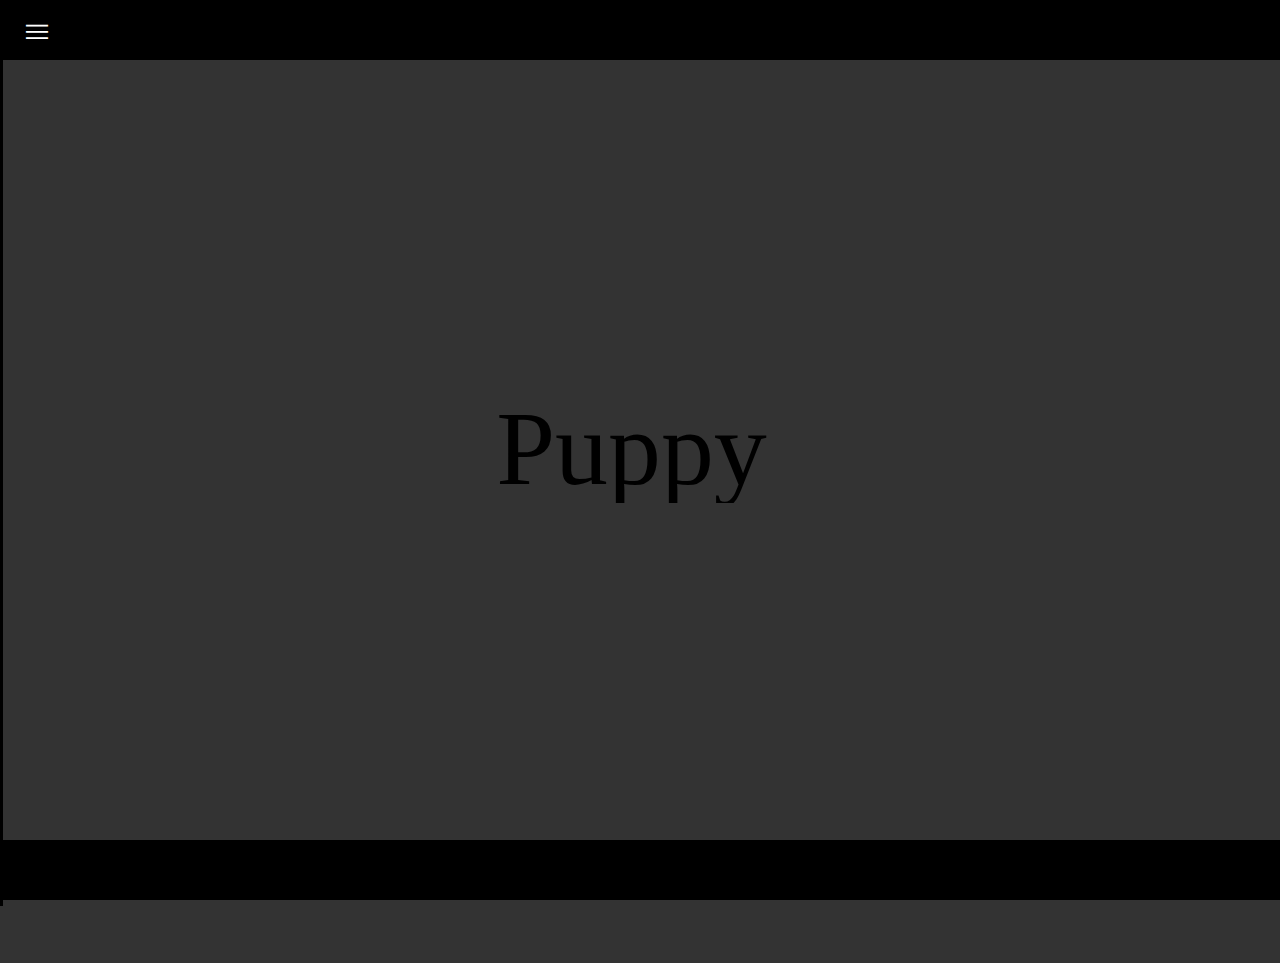
<file: Deliveries/0.0.10/app/newPage.html>
<!DOCTYPE html>
<html lang="en">
  <head>
    <meta charset="utf-8">
    <title>New Tab</title>
    <link rel="stylesheet" href="styles/normalize.css">
    <link rel="stylesheet" href="styles/styles.css">
  </head>
  <body>
    <img class="logo" src="assets/logo2.svg">
    <div class="content"></div>
    <div class="top-bar"></div>
    <div class="bottom-bar"></div>
    </div>
    <div class="top-menu">
      <div class="top-menu__container">
        <h2>Blossom's Litter</h2>
        <p class="top-menu__school"><a href="http://www.berginu.edu/" target="_blank">Bergin University of Canine Studies</a></p>
        <p>Rohnert Park, CA</p>
        <div>This is Blossom's second litter with Bergin University of Canine Studies. Blossom is a 3 year old golden retriever. The sire of this litter is Odin, a handsome 2 year old black lab. All pups will be raised and trained at Bergin University.</div>
        <p>Part of Bergin University's mission is to train service dogs for people with disabilities and veterans with combat-related disabilities.</p>
        <p><a href="https://www.facebook.com/BerginU?ref=hl" target="_blank">Facebook</a></p>
        <p><a href="http://www.berginu.edu/" target="_blank">Website</a></p>
        <p><a href="http://www.berginu.edu/donate.html" target="_blank">Donate to the Bergin University program</a></p>
        <p>Video feed: <a href="http://explore.org/live-cams/player/bergin-university-service-dog-program" target="_blank">Explore.org</a> and <a href="https://www.youtube.com/watch?v=tNMfBs6kKK0" target="_blank">YouTube</a></p>
        <p>Best Viewing Hours: 8:00am - 6:00pm (Monday - Thursday)<br>
        If the feed is darkened, usually during nighttime hours, the pups are sleeping. In the meantime, if you need your puppy fix, you can view cam snapshot archives <a href="http://explore.org/snapshots/bergin-university-service-dog-program/" target="_blank">here</a>.</p>
        <p>Other puppy cams:<br>
        <a href="http://explore.org/live-cams/player/service-puppy-cam-3" target="_blank">Warrior Canine Connection</a><br>
        <a href="http://explore.org/live-cams/player/great-danes-indoor-room-puppy-cam-2" target="_blank">Great Dane Service Puppies - Indoor Pupy Room</a><br>
        <a href="http://explore.org/live-cams/player/great-danes-puppy-nursery-cam" target="_blank">Great Dane  Puppies</a>
        </p>
      </div>
    </div>
    <div class="hamburger">|||</div>
    <div class="offline-message">It appears you're offline.</div>

    <script src="scripts/vendor/jquery-3.1.1.min.js"></script>
    <script src="scripts/script.js"></script>
  </body>
</html>
</file>
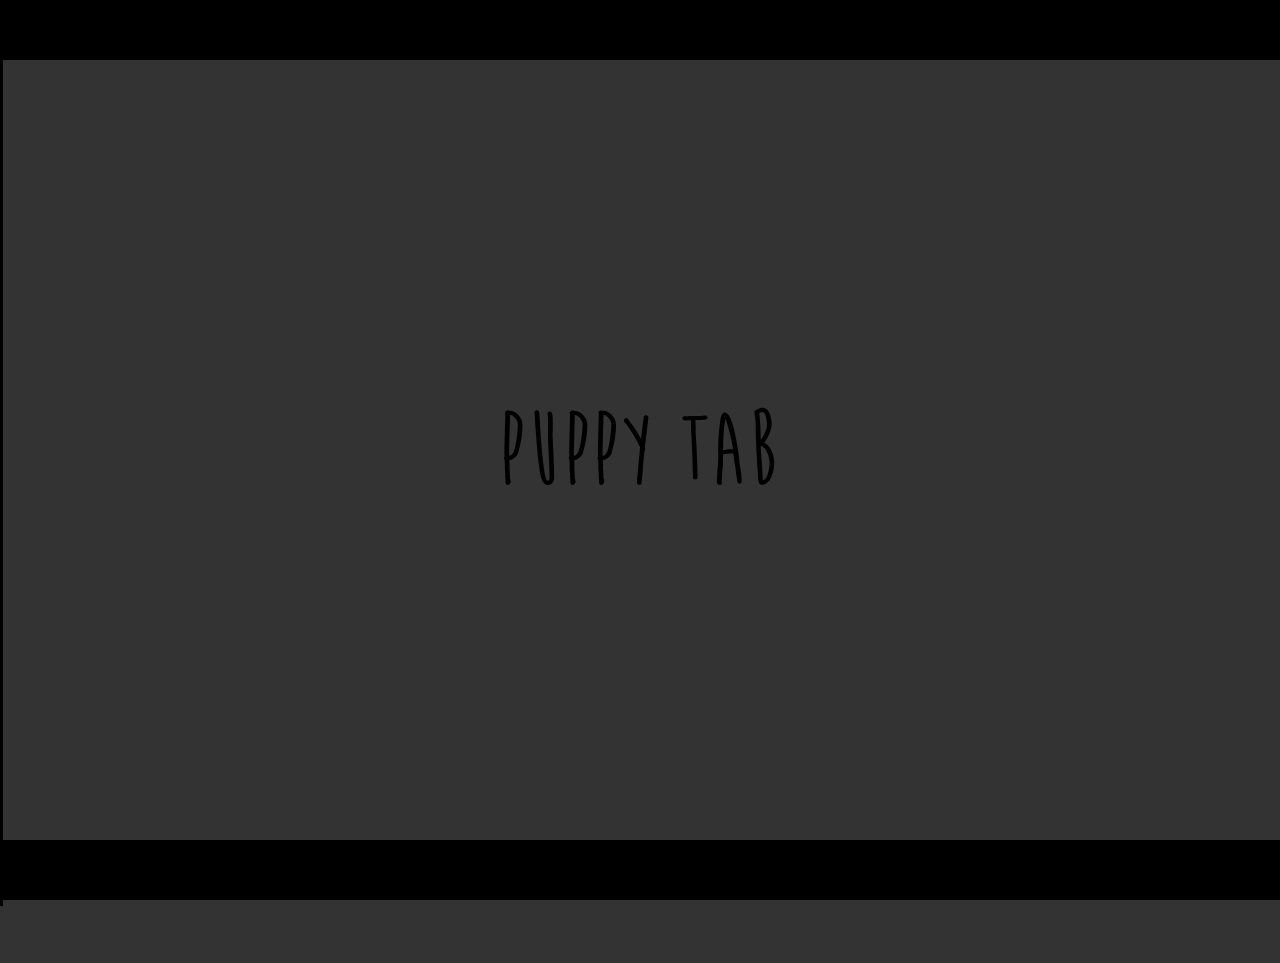
<file: Deliveries/0.0.11/app/newPage.html>
<!DOCTYPE html>
<html lang="en">
  <head>
    <meta charset="utf-8">
    <title>New Tab</title>
    <link rel="stylesheet" href="styles/normalize.css">
    <link rel="stylesheet" href="styles/styles.css">
  </head>
  <body>
    <img class="logo" src="assets/logo3.svg">
    <div class="content"></div>
    <div class="top-bar"></div>
    <div class="bottom-bar"></div>
    </div>
    <div class="top-menu">
      <div class="top-menu__container">
        <h2>Blossom's Litter</h2>
        <p class="top-menu__school"><a href="http://www.berginu.edu/" target="_blank">Bergin University of Canine Studies</a></p>
        <p>Rohnert Park, CA</p>
        <div>This is Blossom's second litter with Bergin University of Canine Studies. Blossom is a 3 year old golden retriever. The sire of this litter is Odin, a handsome 2 year old black lab. All pups will be raised and trained at Bergin University.</div>
        <p>Part of Bergin University's mission is to train service dogs for people with disabilities and veterans with combat-related disabilities.</p>
        <p><a href="https://www.facebook.com/BerginU?ref=hl" target="_blank">Facebook</a></p>
        <p><a href="http://www.berginu.edu/" target="_blank">Website</a></p>
        <p><a href="http://www.berginu.edu/donate.html" target="_blank">Donate to the Bergin University program</a></p>
        <p>Video feed: <a href="http://explore.org/live-cams/player/bergin-university-service-dog-program" target="_blank">Explore.org</a> and <a href="https://www.youtube.com/watch?v=tNMfBs6kKK0" target="_blank">YouTube</a></p>
        <p>Best Viewing Hours: 8:00am - 6:00pm (Monday - Thursday)<br>
        If the feed is darkened, usually during nighttime hours, the pups are sleeping. In the meantime, if you need your puppy fix, you can view cam snapshot archives <a href="http://explore.org/snapshots/bergin-university-service-dog-program/" target="_blank">here</a>.</p>
        <p>Other puppy cams:<br>
        <a href="http://explore.org/live-cams/player/service-puppy-cam-3" target="_blank">Warrior Canine Connection</a><br>
        <a href="http://explore.org/live-cams/player/great-danes-indoor-room-puppy-cam-2" target="_blank">Great Dane Service Puppies - Indoor Pupy Room</a><br>
        <a href="http://explore.org/live-cams/player/great-danes-puppy-nursery-cam" target="_blank">Great Dane  Puppies</a>
        </p>
      </div>
    </div>
    <div class="hamburger">|||</div>
    <div class="offline-message">It appears you're offline.</div>

    <script src="scripts/vendor/jquery-3.1.1.min.js"></script>
    <script src="scripts/script.js"></script>
  </body>
</html>
</file>
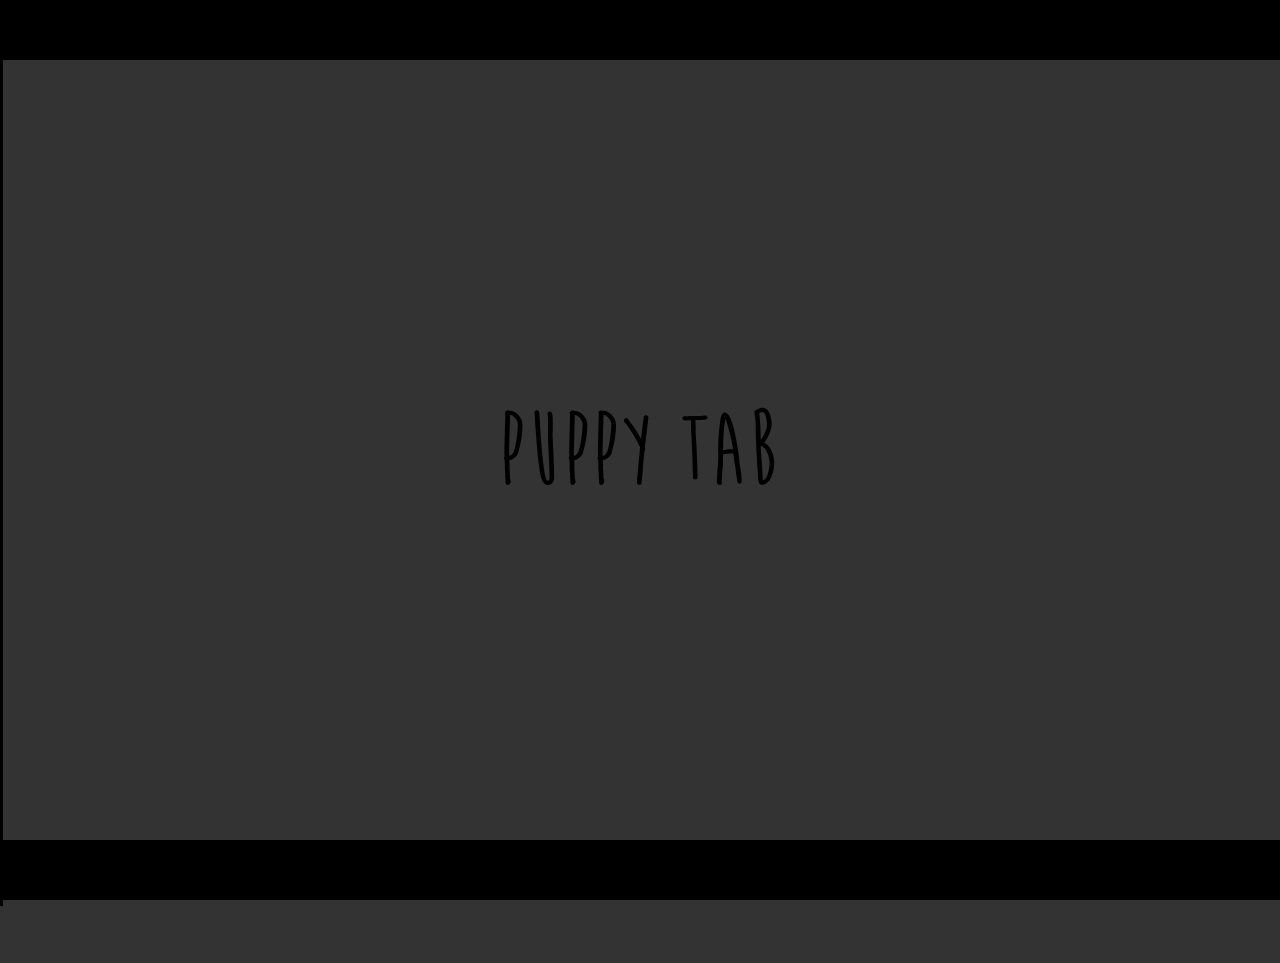
<file: Deliveries/0.0.12/app/newPage.html>
<!DOCTYPE html>
<html lang="en">
  <head>
    <meta charset="utf-8">
    <title>New Tab</title>
    <link rel="stylesheet" href="styles/normalize.css">
    <link rel="stylesheet" href="styles/styles.css">
  </head>
  <body>
    <img class="logo" src="assets/logo3.svg">
    <div class="content"></div>
    <div class="top-bar"></div>
    <div class="bottom-bar"></div>
    </div>
    <div class="top-menu">
      <div class="top-menu__container">
        <h2>Blossom's Litter</h2>
        <p class="top-menu__school"><a href="http://www.berginu.edu/" target="_blank">Bergin University of Canine Studies</a></p>
        <p>Rohnert Park, CA</p>
        <div>This is Blossom's second litter with Bergin University of Canine Studies. Blossom is a 3 year old golden retriever. The sire of this litter is Odin, a handsome 2 year old black lab. All pups will be raised and trained at Bergin University.</div>
        <p>Part of Bergin University's mission is to train service dogs for people with disabilities and veterans with combat-related disabilities.</p>
        <p><a href="https://www.facebook.com/BerginU?ref=hl" target="_blank">Facebook</a></p>
        <p><a href="http://www.berginu.edu/" target="_blank">Website</a></p>
        <p><a href="http://www.berginu.edu/donate.html" target="_blank">Donate to the Bergin University program</a></p>
        <p>Video feed: <a href="http://explore.org/live-cams/player/bergin-university-service-dog-program" target="_blank">Explore.org</a> and <a href="https://www.youtube.com/watch?v=tNMfBs6kKK0" target="_blank">YouTube</a></p>
        <p>Best Viewing Hours: 8:00am - 6:00pm (Monday - Thursday)</p>
        <p><i>Note:</i> If the feed is darkened, usually during nighttime hours (Pacific time), the pups are sleeping. In the meantime, if you need your puppy fix, you can view cam snapshot archives <a href="http://explore.org/snapshots/bergin-university-service-dog-program/" target="_blank">here</a>.</p>
        <p>Other puppy cams:<br>
        <a href="http://explore.org/live-cams/player/service-puppy-cam-3" target="_blank">Warrior Canine Connection</a><br>
        <a href="http://explore.org/live-cams/player/great-danes-indoor-room-puppy-cam-2" target="_blank">Great Dane Service Puppies - Indoor Pupy Room</a><br>
        <a href="http://explore.org/live-cams/player/great-danes-puppy-nursery-cam" target="_blank">Great Dane  Puppies</a>
        </p>
      </div>
    </div>
    <div class="hamburger">|||</div>
    <div class="offline-message">It appears you're offline.</div>
    <!-- <div class="nighttime-notice"></div> -->

    <script src="scripts/vendor/jquery-3.1.1.min.js"></script>
    <script src="scripts/script.js"></script>
  </body>
</html>
</file>
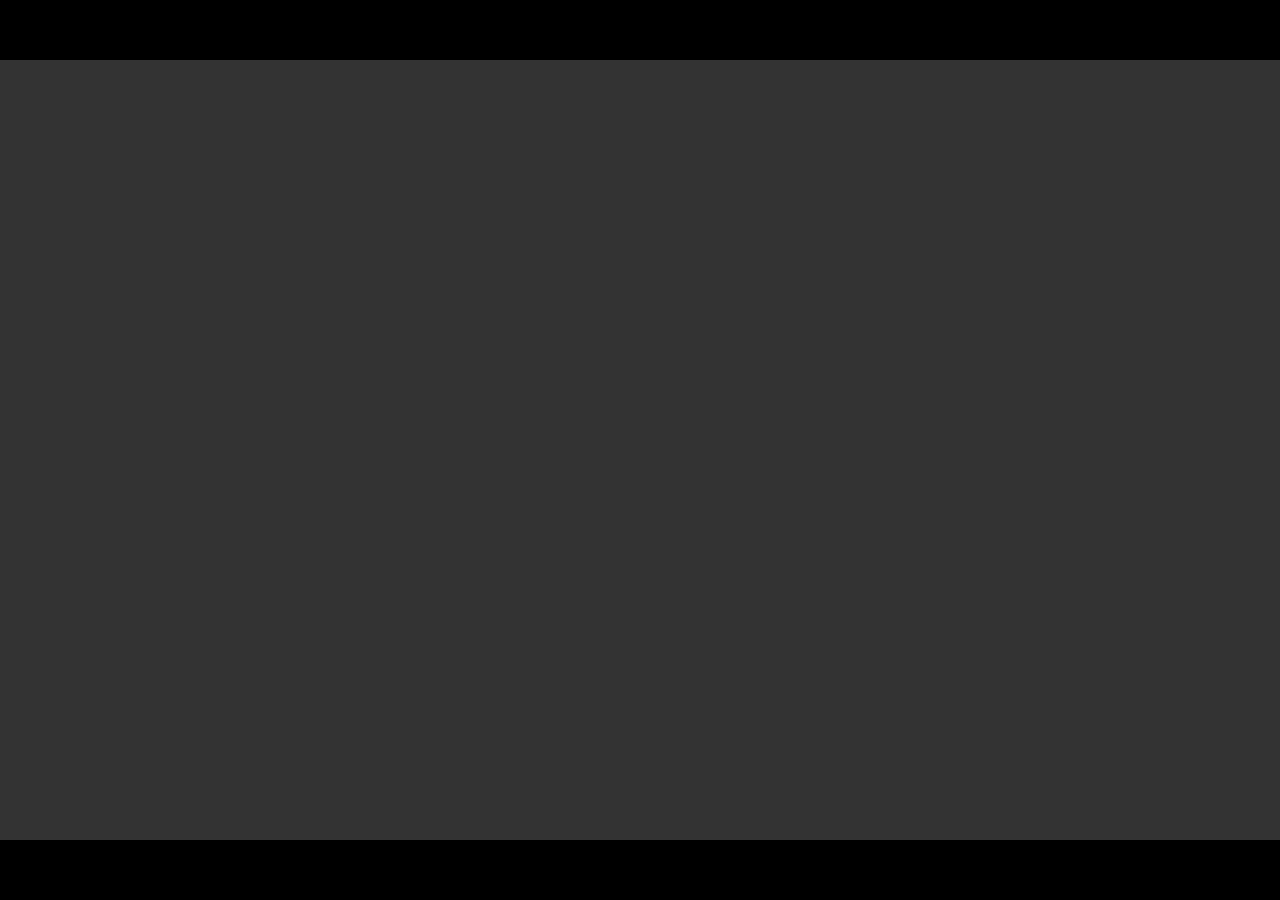
<file: Deliveries/0.0.13/app/newPage.html>
<!DOCTYPE html>
<html lang="en">
  <head>
    <meta charset="utf-8">
    <title>New Tab</title>
    <link rel="stylesheet" href="styles/normalize.css">
    <link rel="stylesheet" href="styles/styles.css">
  </head>
  <body>
    <!-- <img class="logo" src="assets/logo3.svg"> -->
    <div class="content"></div>
    <div class="top-bar"></div>
    <div class="bottom-bar"></div>
    </div>
    <div class="top-menu">
      <div class="top-menu__container">
        <h2>Blossom's Litter</h2>
        <p class="top-menu__school"><a href="http://www.berginu.edu/" target="_blank">Bergin University of Canine Studies</a></p>
        <p>Rohnert Park, CA</p>
        <div>This is Blossom's second litter with Bergin University of Canine Studies. Blossom is a 3 year old golden retriever. The sire of this litter is Odin, a handsome 2 year old black lab. All pups will be raised and trained at Bergin University.</div>
        <p>Part of Bergin University's mission is to train service dogs for people with disabilities and veterans with combat-related disabilities.</p>
        <p><a href="https://www.facebook.com/BerginU?ref=hl" target="_blank">Facebook</a></p>
        <p><a href="http://www.berginu.edu/" target="_blank">Website</a></p>
        <p><a href="http://www.berginu.edu/donate.html" target="_blank">Donate to the Bergin University program</a></p>
        <p>Video feed: <a href="http://explore.org/live-cams/player/bergin-university-service-dog-program" target="_blank">Explore.org</a> and <a href="https://www.youtube.com/watch?v=tNMfBs6kKK0" target="_blank">YouTube</a></p>
        <p>Best Viewing Hours: 8:00am - 6:00pm (Monday - Thursday)</p>
        <p><i>Note:</i> If the feed is darkened, usually during nighttime hours (Pacific time), the pups are sleeping. In the meantime, if you need your puppy fix, you can view cam snapshot archives <a href="http://explore.org/snapshots/bergin-university-service-dog-program/" target="_blank">here</a>.</p>
        <p>Other puppy cams:<br>
        <a href="http://explore.org/live-cams/player/service-puppy-cam-3" target="_blank">Warrior Canine Connection</a><br>
        <a href="http://explore.org/live-cams/player/great-danes-indoor-room-puppy-cam-2" target="_blank">Great Dane Service Puppies - Indoor Pupy Room</a><br>
        <a href="http://explore.org/live-cams/player/great-danes-puppy-nursery-cam" target="_blank">Great Dane  Puppies</a>
        </p>
      </div>
    </div>
    <div class="hamburger">|||</div>
    <div class="offline-message">It appears you're offline.</div>
    <div class="nighttime-notice">
        <div class="nighttime-notice__close-btn">X</div>
        <div class="nighttime-notice__content">
            <p>If the screen is dark, the puppies are sleeping. Check back during daylight hours (Pacific time).</p>
            <p>If the screen is red, the puppies are being fed.</p>
        </div>
    </div>

    <script src="scripts/vendor/jquery-3.1.1.min.js"></script>
    <script src="scripts/script.js"></script>
  </body>
</html>
</file>
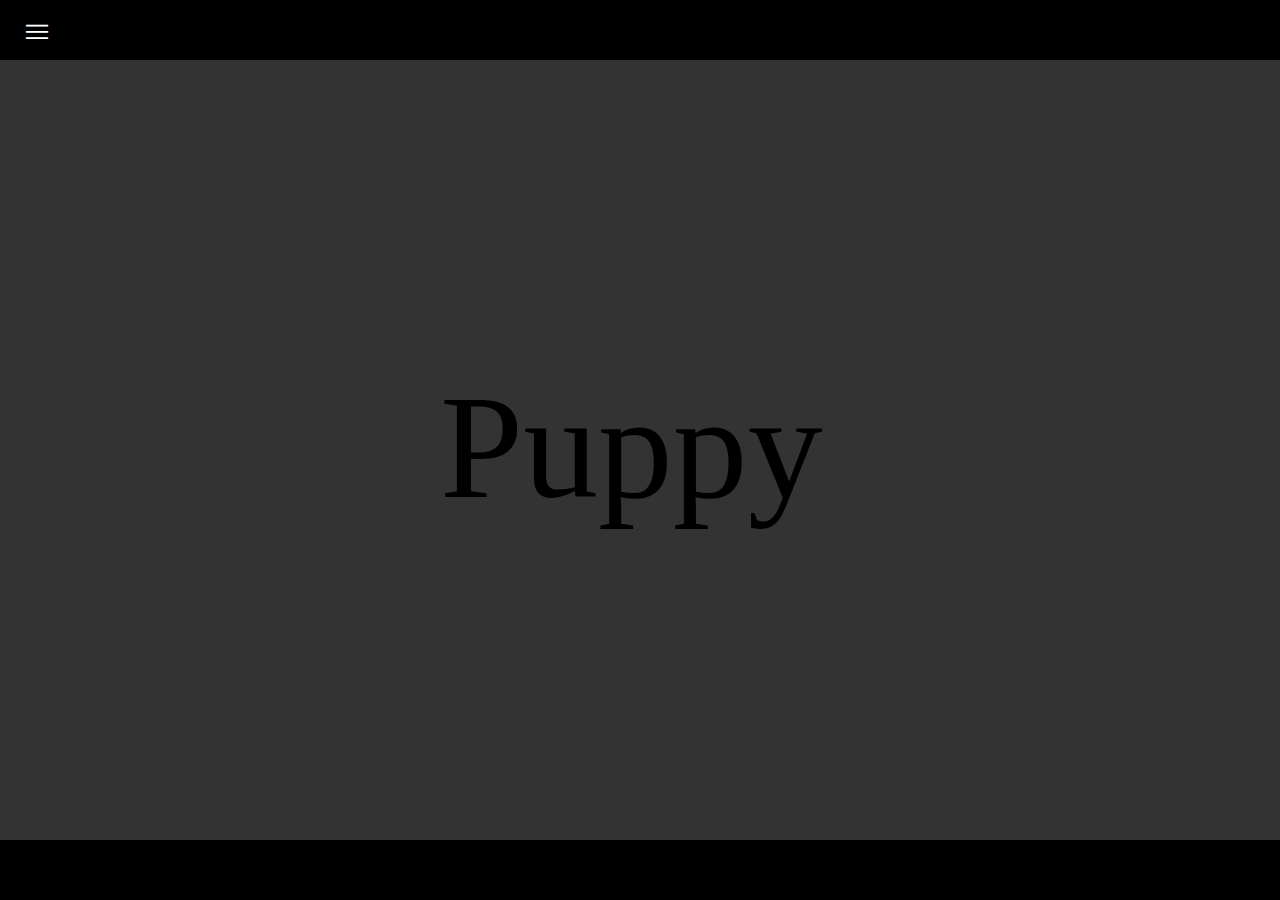
<file: Deliveries/0.0.6/app/newPage.html>
<!DOCTYPE html>
<html lang="en">
  <head>
    <meta charset="utf-8">
    <title>New Tab</title>
    <link rel="stylesheet" href="styles/normalize.css">
    <link rel="stylesheet" href="styles/styles.css">
  </head>
  <body>
    <img class="logo" src="assets/logo.svg">
    <div class="content"></div>
    <div class="top-bar"></div>
    <div class="bottom-bar"></div>
    </div>
    <div class="top-menu">
      <div class="top-menu__container">
        <h2>Blossom's Litter</h2>
        <h3>Bergin University</h3>
        <div>The "V" litter is Blossom's second litter with Bergin University of Canine Studies. Blossom is a 3 year old golden retriever. The sire of this litter is Odin, a handsome 2 year old black lab and brother to Nala, the mother of our last "U" litter. All pups will be raised and trained at Bergin University.</div>
        <p> Best Hours: 8:00am - 6:00pm (Monday - Thursday)</p>
        <p>Location: Rohnert Park, CA</p>
        <p><a href="http://www.berginu.edu/" target="_blank">Bergin University of Canine Studies</a></p>
        <p><a href="http://www.berginu.edu/donate.html" target="_blank">Donate</a></p>
      </div>
    </div>
    <div class="hamburger">|||</div>
    <div class="offline-message">It appears you're offline.</div>

    <script src="scripts/vendor/jquery-3.1.1.min.js"></script>
    <script src="scripts/script.js"></script>
  </body>
</html>
</file>
<file: Deliveries/0.0.10/app/styles/styles.css>
* {
  -webkit-tap-highlight-color: transparent;
  -webkit-font-smoothing: antialiased;
  -moz-osx-font-smoothing: grayscale; }

body, html {
  margin: 0;
  padding: 0;
  height: 100%;
  overflow: hidden;
  background-color: #333;
  font-family: 'Helvetica', 'Arial', sans-serif;
  font-size: 100%; }

.content {
  position: absolute;
  left: 0;
  right: 0;
  bottom: 0;
  top: 0;
  transition: left 0.2s ease-out 0s; }
  .content.move-right {
    left: 400px; }

.logo {
  position: absolute;
  width: 300px;
  left: 50%;
  top: 50%;
  transform: translate(-50%, -50%); }

.offline-message {
  position: absolute;
  left: 50%;
  top: 30px;
  transform: translate(-50%, -50%);
  color: #FFF;
  font-size: 1.3rem;
  display: none; }

.show {
  display: block; }

.top-bar {
  position: absolute;
  width: 100%;
  top: 0;
  left: 0;
  background-color: #000;
  color: white;
  height: 60px; }

.bottom-bar {
  position: absolute;
  bottom: 0;
  left: 0;
  width: 100%;
  height: 60px;
  background-color: #000;
  color: white; }

.hamburger {
  position: absolute;
  top: 18px;
  left: 30px;
  color: #FFF;
  cursor: pointer;
  font-size: 1.5rem;
  transform: rotate(90deg); }

.top-menu {
  position: absolute;
  top: 0;
  color: #eee;
  left: -503px;
  width: 500px;
  height: 100%;
  background-color: #333;
  transition: left 0.2s ease-out;
  border: 3px solid black; }
  .top-menu--is-showing {
    transition: left 0.2s ease-out;
    left: 0; }
  .top-menu__school {
    font-weight: 700;
    font-size: 1.1rem;
    margin-bottom: -0.7rem; }
  .top-menu__container {
    /*background-color: orange;*/
    overflow-y: auto;
    width: 89%;
    height: 100%;
    margin: 60px auto 0 auto; }

a {
  color: #eee; }

a:hover {
  text-decoration: none; }

/*# sourceMappingURL=styles.css.map */
</file>
<file: Deliveries/0.0.11/app/styles/styles.css>
* {
  -webkit-tap-highlight-color: transparent;
  -webkit-font-smoothing: antialiased;
  -moz-osx-font-smoothing: grayscale; }

body, html {
  margin: 0;
  padding: 0;
  height: 100%;
  overflow: hidden;
  background-color: #333;
  font-family: 'Helvetica', 'Arial', sans-serif;
  font-size: 100%; }

.content {
  position: absolute;
  left: 0;
  right: 0;
  bottom: 0;
  top: 0;
  transition: left 0.2s ease-out 0s; }
  .content.move-right {
    left: 400px; }

.logo {
  position: absolute;
  width: 300px;
  left: 50%;
  top: 50%;
  transform: translate(-50%, -50%); }

.offline-message {
  position: absolute;
  left: 50%;
  top: 30px;
  transform: translate(-50%, -50%);
  color: #FFF;
  font-size: 1.3rem;
  display: none; }

.show {
  display: block; }

.top-bar {
  position: absolute;
  width: 100%;
  top: 0;
  left: 0;
  background-color: #000;
  color: white;
  height: 60px; }

.bottom-bar {
  position: absolute;
  bottom: 0;
  left: 0;
  width: 100%;
  height: 60px;
  background-color: #000;
  color: white; }

.hamburger {
  position: absolute;
  top: 15px;
  left: 30px;
  color: #FFF;
  cursor: pointer;
  font-size: 1.8rem;
  transform: scale(0) rotate(90deg); }
  .hamburger--is-showing {
    transition: transform 0.4s cubic-bezier(0.04, 0.835, 0.525, 1.65);
    transform: scale(1) rotate(90deg); }

.top-menu {
  position: absolute;
  top: 0;
  color: #eee;
  left: -503px;
  width: 500px;
  height: 100%;
  background-color: #333;
  transition: left 0.2s ease-out;
  border: 3px solid black; }
  .top-menu--is-showing {
    transition: left 0.2s ease-out;
    left: 0; }
  .top-menu__school {
    font-weight: 700;
    font-size: 1.1rem;
    margin-bottom: -0.7rem; }
  .top-menu__container {
    /*background-color: orange;*/
    overflow-y: auto;
    width: 89%;
    height: 100%;
    margin: 60px auto 0 auto; }

a {
  color: #eee; }

a:hover {
  text-decoration: none; }

/*# sourceMappingURL=styles.css.map */
</file>
<file: Deliveries/0.0.12/app/styles/styles.css>
* {
  -webkit-tap-highlight-color: transparent;
  -webkit-font-smoothing: antialiased;
  -moz-osx-font-smoothing: grayscale; }

body, html {
  margin: 0;
  padding: 0;
  height: 100%;
  overflow: hidden;
  background-color: #333;
  font-family: 'Helvetica', 'Arial', sans-serif;
  font-size: 100%; }

.content {
  position: absolute;
  left: 0;
  right: 0;
  bottom: 0;
  top: 0;
  transition: left 0.2s ease-out 0s; }
  .content.move-right {
    left: 400px; }

.logo {
  position: absolute;
  width: 300px;
  left: 50%;
  top: 50%;
  transform: translate(-50%, -50%); }

.offline-message {
  position: absolute;
  left: 50%;
  top: 30px;
  transform: translate(-50%, -50%);
  color: #FFF;
  font-size: 1.3rem;
  display: none; }

.show {
  display: block; }

.top-bar {
  position: absolute;
  width: 100%;
  top: 0;
  left: 0;
  background-color: #000;
  color: white;
  height: 60px; }

.bottom-bar {
  position: absolute;
  bottom: 0;
  left: 0;
  width: 100%;
  height: 60px;
  background-color: #000;
  color: white; }

.hamburger {
  position: absolute;
  top: 15px;
  left: 30px;
  color: #FFF;
  cursor: pointer;
  font-size: 1.8rem;
  transform: scale(0) rotate(90deg); }
  .hamburger--is-showing {
    transition: transform 0.4s cubic-bezier(0.04, 0.835, 0.525, 1.65);
    transform: scale(1) rotate(90deg); }

.top-menu {
  position: absolute;
  top: 0;
  color: #eee;
  left: -503px;
  width: 500px;
  height: 100%;
  background-color: #333;
  transition: left 0.2s ease-out;
  border: 3px solid black; }
  .top-menu--is-showing {
    transition: left 0.2s ease-out;
    left: 0; }
  .top-menu__school {
    font-weight: 700;
    font-size: 1.1rem;
    margin-bottom: -0.7rem; }
  .top-menu__container {
    /*background-color: orange;*/
    overflow-y: auto;
    width: 89%;
    height: 100%;
    margin: 60px auto 0 auto; }

a {
  color: #eee; }

a:hover {
  text-decoration: none; }

/*# sourceMappingURL=styles.css.map */
</file>
<file: Deliveries/0.0.13/app/styles/styles.css>
* {
  -webkit-tap-highlight-color: transparent;
  -webkit-font-smoothing: antialiased;
  -moz-osx-font-smoothing: grayscale; }

*, *:before, *:after {
  box-sizing: inherit; }

body, html {
  margin: 0;
  padding: 0;
  height: 100%;
  overflow: hidden;
  background-color: #333;
  font-family: 'Helvetica', 'Arial', sans-serif;
  font-size: 100%;
  box-sizing: border-box; }

.content {
  position: absolute;
  left: 0;
  right: 0;
  bottom: 0;
  top: 0;
  transition: left 0.2s ease-out 0s; }
  .content.move-right {
    left: 400px; }

.logo {
  position: absolute;
  width: 300px;
  left: 50%;
  top: 50%;
  transform: translate(-50%, -50%); }

.offline-message {
  position: absolute;
  left: 50%;
  top: 30px;
  transform: translate(-50%, -50%);
  color: #FFF;
  font-size: 1.3rem;
  display: none; }

.show {
  display: block; }

.top-bar {
  position: absolute;
  width: 100%;
  top: 0;
  left: 0;
  background-color: #000;
  color: white;
  height: 60px; }

.bottom-bar {
  position: absolute;
  bottom: 0;
  left: 0;
  width: 100%;
  height: 60px;
  background-color: #000;
  color: white; }

.hamburger {
  position: absolute;
  top: 15px;
  left: 30px;
  color: #FFF;
  cursor: pointer;
  font-size: 1.8rem;
  transform: scale(0) rotate(90deg); }
  .hamburger--is-showing {
    transition: transform 0.4s cubic-bezier(0.04, 0.835, 0.525, 1.65);
    transform: scale(1) rotate(90deg); }

.top-menu {
  position: absolute;
  top: 0;
  color: #eee;
  left: -503px;
  width: 500px;
  height: 100%;
  background-color: #333;
  transition: left 0.2s ease-out;
  border: 3px solid black; }
  .top-menu--is-showing {
    transition: left 0.2s ease-out;
    left: 0; }
  .top-menu__school {
    font-weight: 700;
    font-size: 1.1rem;
    margin-bottom: -0.7rem; }
  .top-menu__container {
    overflow-y: auto;
    width: 89%;
    height: 100%;
    margin: 60px auto 0 auto; }

.nighttime-notice {
  position: absolute;
  top: 50%;
  transform: translateY(-50%);
  width: 500px;
  background-color: #bbb;
  padding: 15px;
  left: -500px;
  transition: left 0.5s ease-in; }
  .nighttime-notice.show-it {
    left: 0;
    transition: left 0.5s ease-out; }
  .nighttime-notice__close-btn {
    text-align: right;
    transform: scaleY(0.9);
    cursor: pointer; }
  .nighttime-notice__close-btn:hover {
    color: #888; }
  .nighttime-notice__content {
    margin-bottom: 6px; }

a {
  color: #eee; }

a:hover {
  text-decoration: none; }

/*# sourceMappingURL=styles.css.map */
</file>
<file: Deliveries/0.0.6/app/styles/styles.css>
body, html {
  margin: 0;
  padding: 0;
  height: 100%;
  overflow: hidden;
  background-color: #333;
  font-family: 'Helvetica', 'Arial', sans-serif; }

.content {
  position: absolute;
  left: 0;
  right: 0;
  bottom: 0;
  top: 0; }
  .content--is-showing {
    opacity: 1;
    visibility: visible; }

.logo {
  position: absolute;
  width: 400px;
  left: 50%;
  top: 50%;
  transform: translate(-50%, -50%); }

.offline-message {
  position: absolute;
  left: 50%;
  top: 30px;
  transform: translate(-50%, -50%);
  color: #FFF;
  font-size: 1.3rem;
  display: none; }

.show {
  display: block; }

.top-bar {
  position: absolute;
  width: 100%;
  top: 0;
  left: 0;
  background-color: #000;
  color: white;
  height: 60px; }

.bottom-bar {
  position: absolute;
  bottom: 0;
  left: 0;
  width: 100%;
  height: 60px;
  background-color: #000;
  color: white; }

.hamburger {
  position: absolute;
  top: 18px;
  left: 30px;
  color: #FFF;
  cursor: pointer;
  font-size: 1.5rem;
  transform: rotate(90deg); }

.top-menu {
  position: absolute;
  top: 0;
  left: 0;
  width: 500px;
  height: 100%;
  background-color: #bbb;
  visibility: hidden;
  opacity: 0; }
  .top-menu--is-showing {
    opacity: 1;
    visibility: visible; }
  .top-menu__container {
    width: 87%;
    margin: 60px auto 0 auto; }

a {
  color: #000; }

a:hover {
  text-decoration: none; }

/*# sourceMappingURL=styles.css.map */
</file>
